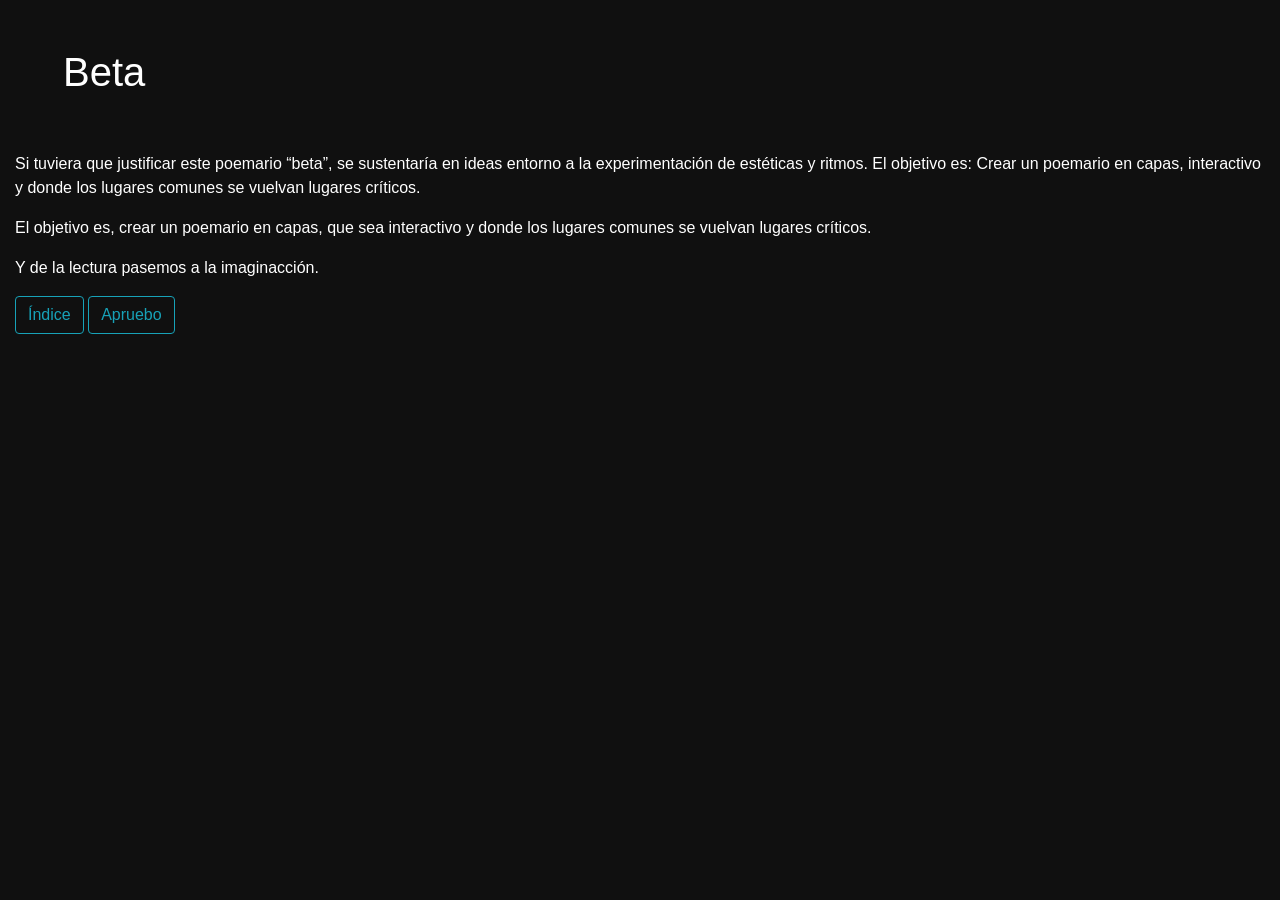
<file: index.html>
<!doctype html>
<html lang="es">

<head>
    <!-- Required meta tags -->
    <meta charset="utf-8">
    <meta name="viewport" content="width=device-width, initial-scale=1, shrink-to-fit=no">

    <!-- Bootstrap CSS -->
    <link rel="stylesheet" href="https://stackpath.bootstrapcdn.com/bootstrap/4.5.2/css/bootstrap.min.css" integrity="sha384-JcKb8q3iqJ61gNV9KGb8thSsNjpSL0n8PARn9HuZOnIxN0hoP+VmmDGMN5t9UJ0Z" crossorigin="anonymous">

    <link rel="stylesheet" href="assets/style.css">
    <title>Beta</title>
</head>

<body class="text justify text-white">

    <div class="container-fluid">

        <h1 class="p-5">Beta</h1>

    </div>

    <div class="container-fluid text-white">
        <p class>Si tuviera que justificar este poemario “beta”, se sustentaría en ideas entorno a la experimentación de estéticas y ritmos. El objetivo es: Crear un poemario en capas, interactivo y donde los lugares comunes se vuelvan lugares críticos.
        </p>

        <p>El objetivo es, crear un poemario en capas, que sea interactivo y donde los lugares comunes se vuelvan lugares críticos.
        </p>
        <p> Y de la lectura pasemos a la imaginacción.</p>
    </div>



    <!-- BTNS -->
    <div class="container-fluid">
        <a href="Contraportada.html" class="btn btn-outline-info" role="button">Índice</a>
        <a href="P2.html" class="btn btn-outline-info" role="button">Apruebo</a>
    </div>



    <!-- Optional JavaScript -->
    <!-- jQuery first, then Popper.js, then Bootstrap JS -->
    <script src="https://code.jquery.com/jquery-3.5.1.slim.min.js" integrity="sha384-DfXdz2htPH0lsSSs5nCTpuj/zy4C+OGpamoFVy38MVBnE+IbbVYUew+OrCXaRkfj" crossorigin="anonymous"></script>
    <script src="https://cdn.jsdelivr.net/npm/popper.js@1.16.1/dist/umd/popper.min.js" integrity="sha384-9/reFTGAW83EW2RDu2S0VKaIzap3H66lZH81PoYlFhbGU+6BZp6G7niu735Sk7lN" crossorigin="anonymous"></script>
    <script src="https://stackpath.bootstrapcdn.com/bootstrap/4.5.2/js/bootstrap.min.js" integrity="sha384-B4gt1jrGC7Jh4AgTPSdUtOBvfO8shuf57BaghqFfPlYxofvL8/KUEfYiJOMMV+rV" crossorigin="anonymous"></script>
</body>

</html>
</file>
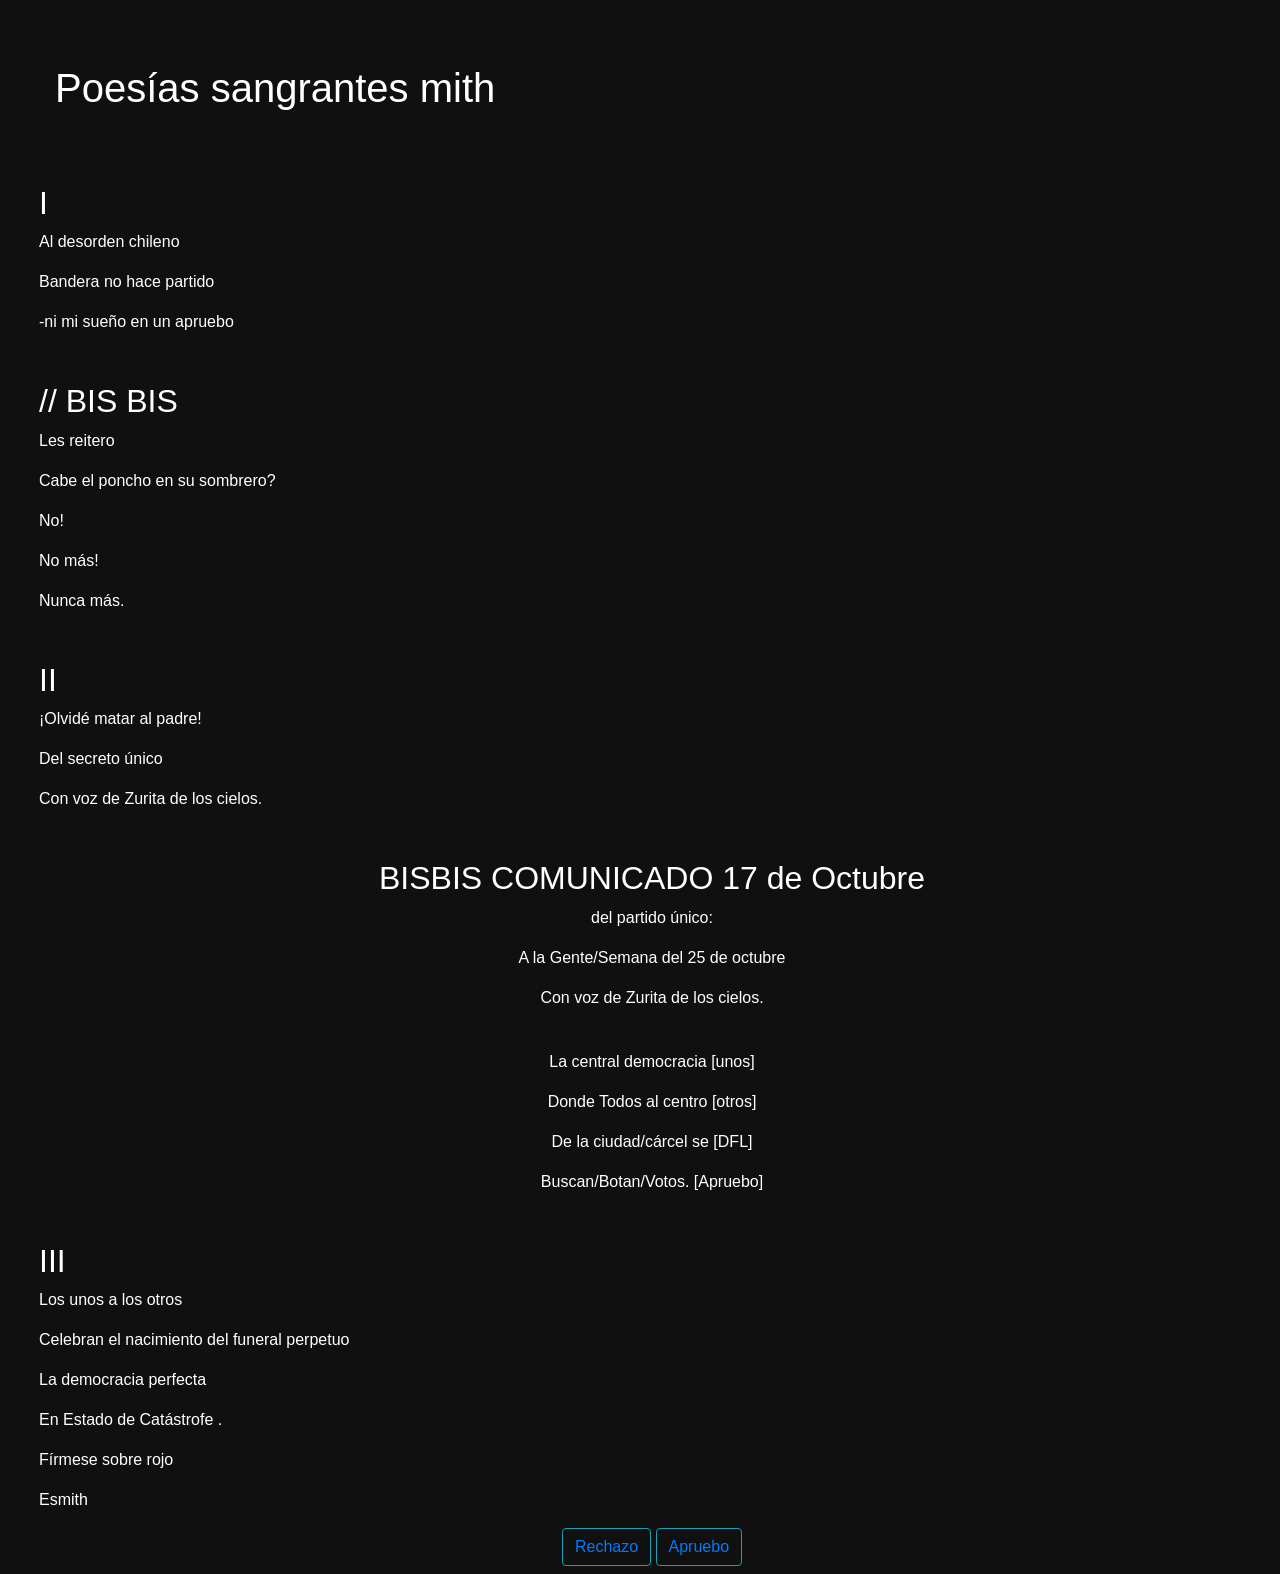
<file: P2.html>
<!doctype html>
<html lang="es">

<head>
    <!-- Required meta tags -->
    <meta charset="utf-8">
    <meta name="viewport" content="width=device-width, initial-scale=1, shrink-to-fit=no">

    <!-- Bootstrap CSS -->
    <link rel="stylesheet" href="https://stackpath.bootstrapcdn.com/bootstrap/4.5.2/css/bootstrap.min.css" integrity="sha384-JcKb8q3iqJ61gNV9KGb8thSsNjpSL0n8PARn9HuZOnIxN0hoP+VmmDGMN5t9UJ0Z" crossorigin="anonymous">
    <link rel="stylesheet" href="assets/style.css">
    <title>Beta</title>
</head>

<body class="text-white ml-4">
    <div class="container-fluid text-left mt-5">
        <div class="container-fluid  p-3">
            <h1>Poesías sangrantes mith</h1>
        </div>
        <div class="text-left mt-5">
            <h2>I</h2>
        </div>
        <div class="text-left">
            <p>Al desorden chileno</p>
            <p>Bandera no hace partido</p>
            <p>-ni mi sueño en un apruebo</p>
        </div>

    </div>
    <div class="container-fluid text-left mt-5">
        <div class="text-left mt-5">
            <h2>// BIS BIS </h2>
        </div>
        <div class="text-left">
            <p>Les reitero</p>
            <p>Cabe el poncho en su sombrero?</p>
            <p>No!</p>
            <p>No más!</p>
            <p>Nunca más.</p>
        </div>
    </div>
    <div class="container-fluid text-left mt-5">
        <div class="text-left mt-5">
            <h2>II</h2>
        </div>
        <div class="text-left">
            <p>¡Olvidé matar al padre!
            </p>
            <p>Del secreto único</p>
            <p>Con voz de Zurita de los cielos.</p>
        </div>
    </div>
    <div class="container-fluid text-left mt-5">
        <div class="text-center mt-5">
            <h2>BISBIS COMUNICADO 17 de Octubre</h2>
        </div>
        <div class="text-center">
            <p>del partido único:</p>
            <p>A la Gente/Semana del 25 de octubre</p>
            <p>Con voz de Zurita de los cielos.</p>
            <br>
            <p>La central democracia [unos]</p>
            <p>Donde Todos al centro [otros]</p>
            <p>De la ciudad/cárcel se [DFL]</p>
            <p>Buscan/Botan/Votos. [Apruebo]</p>

        </div>
    </div>
    <div class="container-fluid text-left mt-5">
        <div class="text-left mt-5">
            <h2>III</h2>
        </div>
        <div class="text-left">
            <p>Los unos a los otros</p>
            <p>Celebran el nacimiento del funeral perpetuo</p>
            <p>La democracia perfecta</p>
            <p>En Estado de Catástrofe .</p>
            <p>Fírmese sobre rojo</p>
            <p>Esmith</p>
        </div>
    </div>

    <!-- BTNS -->
    <div class="container-fluid text-center mt-2 mb-2">
        <button type="button" class="btn btn-outline-info"><a href="index.html">Rechazo</a></button>
        <button type="button" class="btn btn-outline-info"><a href="P3.html">Apruebo</a></button>
    </div>








    <!-- Optional JavaScript -->
    <!-- jQuery first, then Popper.js, then Bootstrap JS -->
    <script src="https://code.jquery.com/jquery-3.5.1.slim.min.js" integrity="sha384-DfXdz2htPH0lsSSs5nCTpuj/zy4C+OGpamoFVy38MVBnE+IbbVYUew+OrCXaRkfj" crossorigin="anonymous"></script>
    <script src="https://cdn.jsdelivr.net/npm/popper.js@1.16.1/dist/umd/popper.min.js" integrity="sha384-9/reFTGAW83EW2RDu2S0VKaIzap3H66lZH81PoYlFhbGU+6BZp6G7niu735Sk7lN" crossorigin="anonymous"></script>
    <script src="https://stackpath.bootstrapcdn.com/bootstrap/4.5.2/js/bootstrap.min.js" integrity="sha384-B4gt1jrGC7Jh4AgTPSdUtOBvfO8shuf57BaghqFfPlYxofvL8/KUEfYiJOMMV+rV" crossorigin="anonymous"></script>
</body>

</html>
</file>
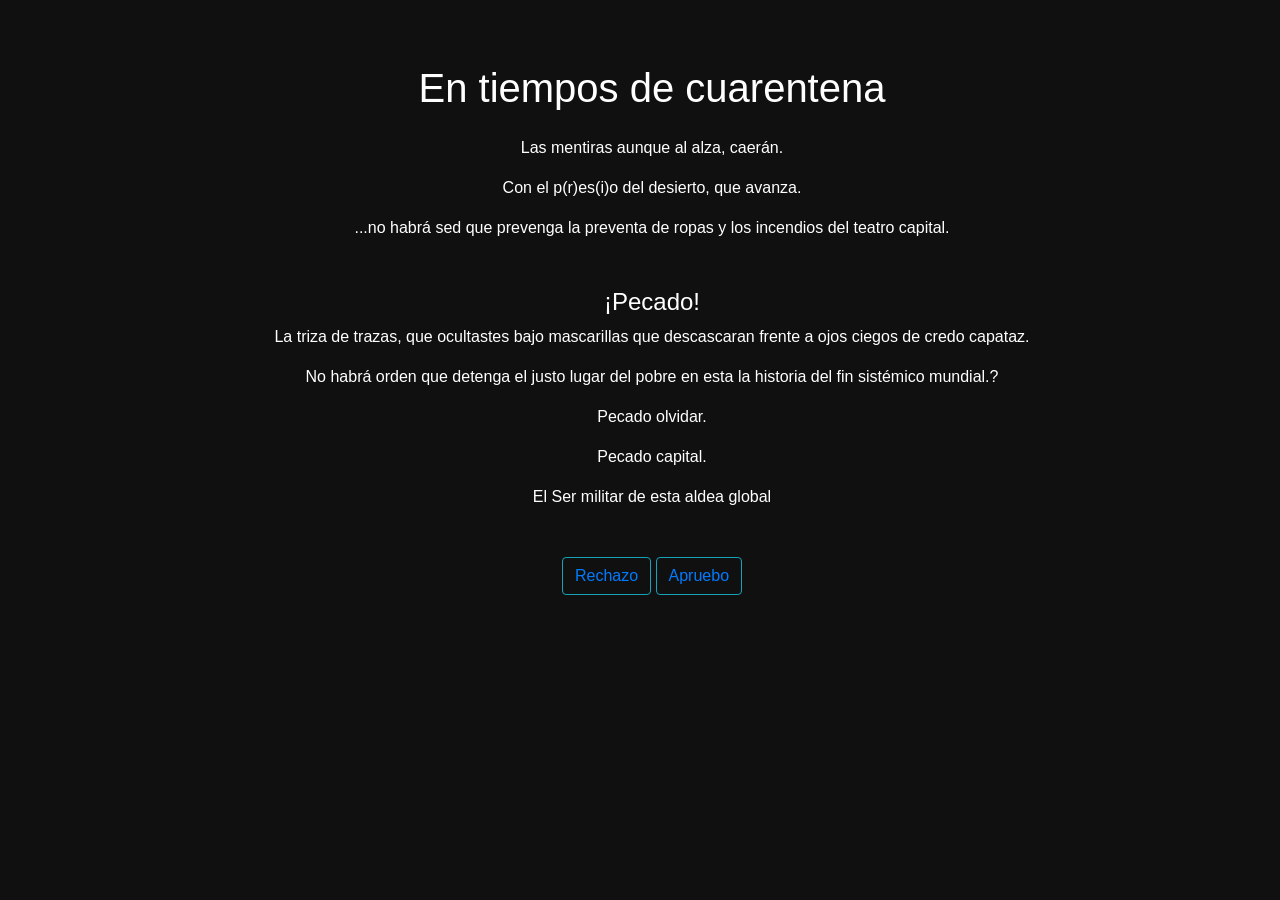
<file: P3.html>
<!doctype html>
<html lang="es">

<head>
    <!-- Required meta tags -->
    <meta charset="utf-8">
    <meta name="viewport" content="width=device-width, initial-scale=1, shrink-to-fit=no">

    <!-- Bootstrap CSS -->
    <link rel="stylesheet" href="https://stackpath.bootstrapcdn.com/bootstrap/4.5.2/css/bootstrap.min.css" integrity="sha384-JcKb8q3iqJ61gNV9KGb8thSsNjpSL0n8PARn9HuZOnIxN0hoP+VmmDGMN5t9UJ0Z" crossorigin="anonymous">
    <link rel="stylesheet" href="assets/style.css">
    <title>Beta</title>
</head>

<body class="text-white ml-4">
    <div class="container-fluid text-left mt-5">
        <div class="container-fluid  text-center p-3">
            <h1>En tiempos de cuarentena</h1>
        </div>

        <div class="text-center">
            <p>Las mentiras aunque al alza, caerán.</p>
            <p>Con el p(r)es(i)o del desierto, que avanza.</p>
            <p>...no habrá sed que prevenga la preventa de ropas y los incendios del teatro capital.</p>
        </div>

    </div>
    <div class="container-fluid text-left mt-5">
        <div class="text-center mt-5">
            <h4>¡Pecado! </h4>
        </div>
        <div class="text-center">
            <p>La triza de trazas, que ocultastes bajo mascarillas que descascaran frente a ojos ciegos de credo capataz.</p>
            <p>No habrá orden que detenga el justo lugar del pobre en esta la historia del fin sistémico mundial.?</p>
            <p>Pecado olvidar.</p>
            <p>Pecado capital.</p>
            <p>El Ser militar de esta aldea global</p>
        </div>
    </div>

    <!-- BTNS -->
    <div class="container-fluid text-center mt-5 mb-2">
        <button type="button" class="btn btn-outline-info"><a href="P2.html">Rechazo</a></button>
        <button type="button" class="btn btn-outline-info"><a href="P4.html">Apruebo</a></button>
    </div>








    <!-- Optional JavaScript -->
    <!-- jQuery first, then Popper.js, then Bootstrap JS -->
    <script src="https://code.jquery.com/jquery-3.5.1.slim.min.js" integrity="sha384-DfXdz2htPH0lsSSs5nCTpuj/zy4C+OGpamoFVy38MVBnE+IbbVYUew+OrCXaRkfj" crossorigin="anonymous"></script>
    <script src="https://cdn.jsdelivr.net/npm/popper.js@1.16.1/dist/umd/popper.min.js" integrity="sha384-9/reFTGAW83EW2RDu2S0VKaIzap3H66lZH81PoYlFhbGU+6BZp6G7niu735Sk7lN" crossorigin="anonymous"></script>
    <script src="https://stackpath.bootstrapcdn.com/bootstrap/4.5.2/js/bootstrap.min.js" integrity="sha384-B4gt1jrGC7Jh4AgTPSdUtOBvfO8shuf57BaghqFfPlYxofvL8/KUEfYiJOMMV+rV" crossorigin="anonymous"></script>
</body>

</html>
</file>
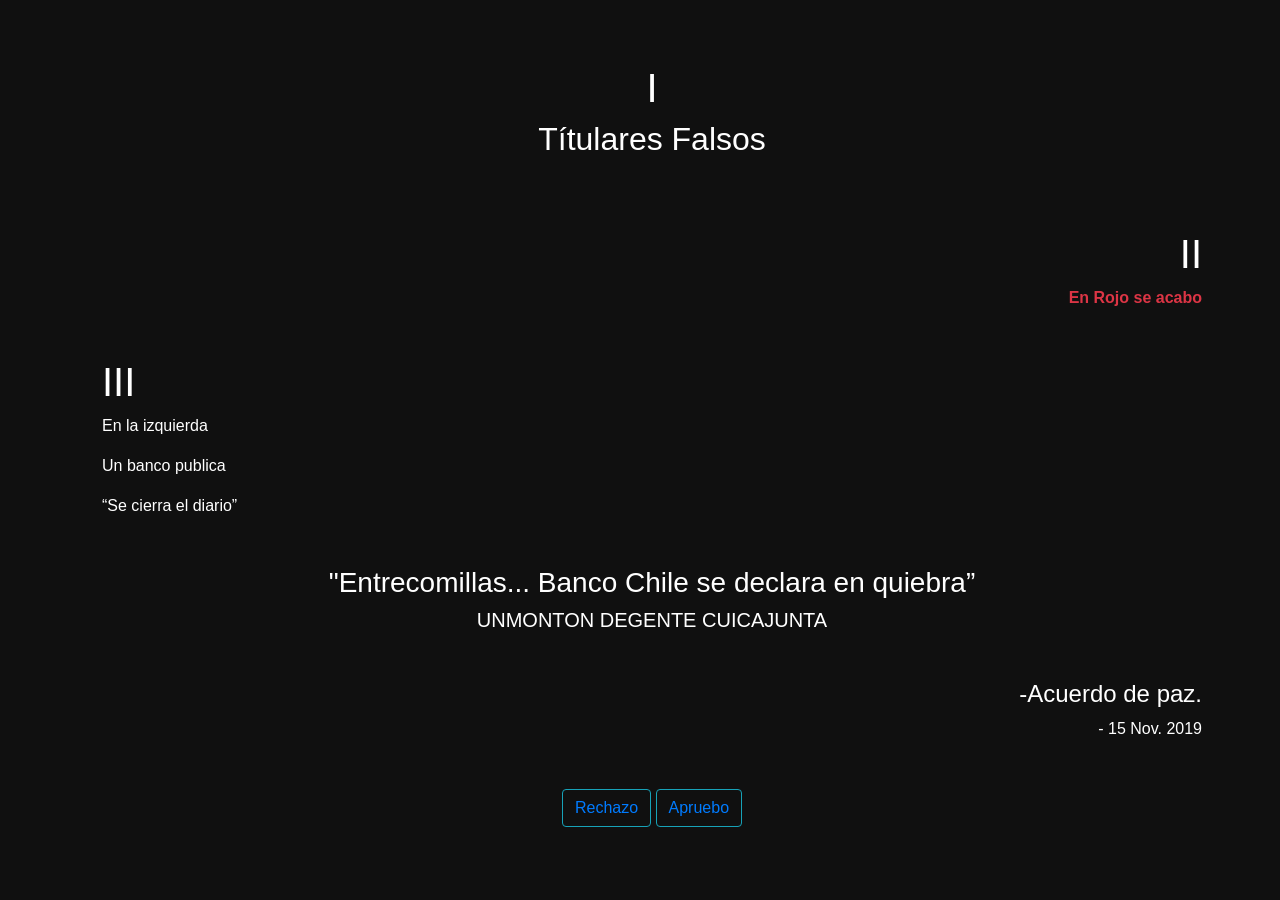
<file: P4.html>
<!doctype html>
<html lang="es">

<head>
    <!-- Required meta tags -->
    <meta charset="utf-8">
    <meta name="viewport" content="width=device-width, initial-scale=1, shrink-to-fit=no">

    <!-- Bootstrap CSS -->
    <link rel="stylesheet" href="https://stackpath.bootstrapcdn.com/bootstrap/4.5.2/css/bootstrap.min.css" integrity="sha384-JcKb8q3iqJ61gNV9KGb8thSsNjpSL0n8PARn9HuZOnIxN0hoP+VmmDGMN5t9UJ0Z" crossorigin="anonymous">
    <link rel="stylesheet" href="assets/style.css">
    <title>Beta</title>
</head>

<body class="text-white ml-4 p-5">
    <div class="container-fluid">
        <div class="container-fluid   text-center p-3">
            <h1>I</h1>
            <P class="h2">Títulares Falsos</P>
        </div>
    </div>

    <div class="container-fluid mt-5">
        <div class="container-fluid  text-right mr-5">
            <h1>II</h1>
            <P class="text-danger font-weight-bold">En Rojo se acabo</P>
        </div>
    </div>

    <div class="container-fluid mt-5">
        <div class="container-fluid  text-left">
            <h1>III</h1>
            <P>En la izquierda</P>
            <p>Un banco publica</p>
            <p>“Se cierra el diario”</p>
        </div>
    </div>
    <div class="container-fluid mt-5">
        <div class="container-fluid  text-center">
            <h3>"Entrecomillas... Banco Chile se declara en quiebra”</h3>
            <p class="h5">UNMONTON DEGENTE CUICAJUNTA</p>
        </div>
    </div>
    <div class="container-fluid mt-5">
        <div class="container-fluid  text-right">
            <p class="h4">-Acuerdo de paz.</p>
            <p> - 15 Nov. 2019</p>

        </div>
    </div>



    <!-- BTNS -->
    <div class="container-fluid text-center mt-5 mb-2">
        <button type="button" class="btn btn-outline-info"><a href="P3.html">Rechazo</a></button>
        <button type="button" class="btn btn-outline-info"><a href="P5.html">Apruebo</a></button>
    </div>








    <!-- Optional JavaScript -->
    <!-- jQuery first, then Popper.js, then Bootstrap JS -->
    <script src="https://code.jquery.com/jquery-3.5.1.slim.min.js" integrity="sha384-DfXdz2htPH0lsSSs5nCTpuj/zy4C+OGpamoFVy38MVBnE+IbbVYUew+OrCXaRkfj" crossorigin="anonymous"></script>
    <script src="https://cdn.jsdelivr.net/npm/popper.js@1.16.1/dist/umd/popper.min.js" integrity="sha384-9/reFTGAW83EW2RDu2S0VKaIzap3H66lZH81PoYlFhbGU+6BZp6G7niu735Sk7lN" crossorigin="anonymous"></script>
    <script src="https://stackpath.bootstrapcdn.com/bootstrap/4.5.2/js/bootstrap.min.js" integrity="sha384-B4gt1jrGC7Jh4AgTPSdUtOBvfO8shuf57BaghqFfPlYxofvL8/KUEfYiJOMMV+rV" crossorigin="anonymous"></script>
</body>

</html>
</file>
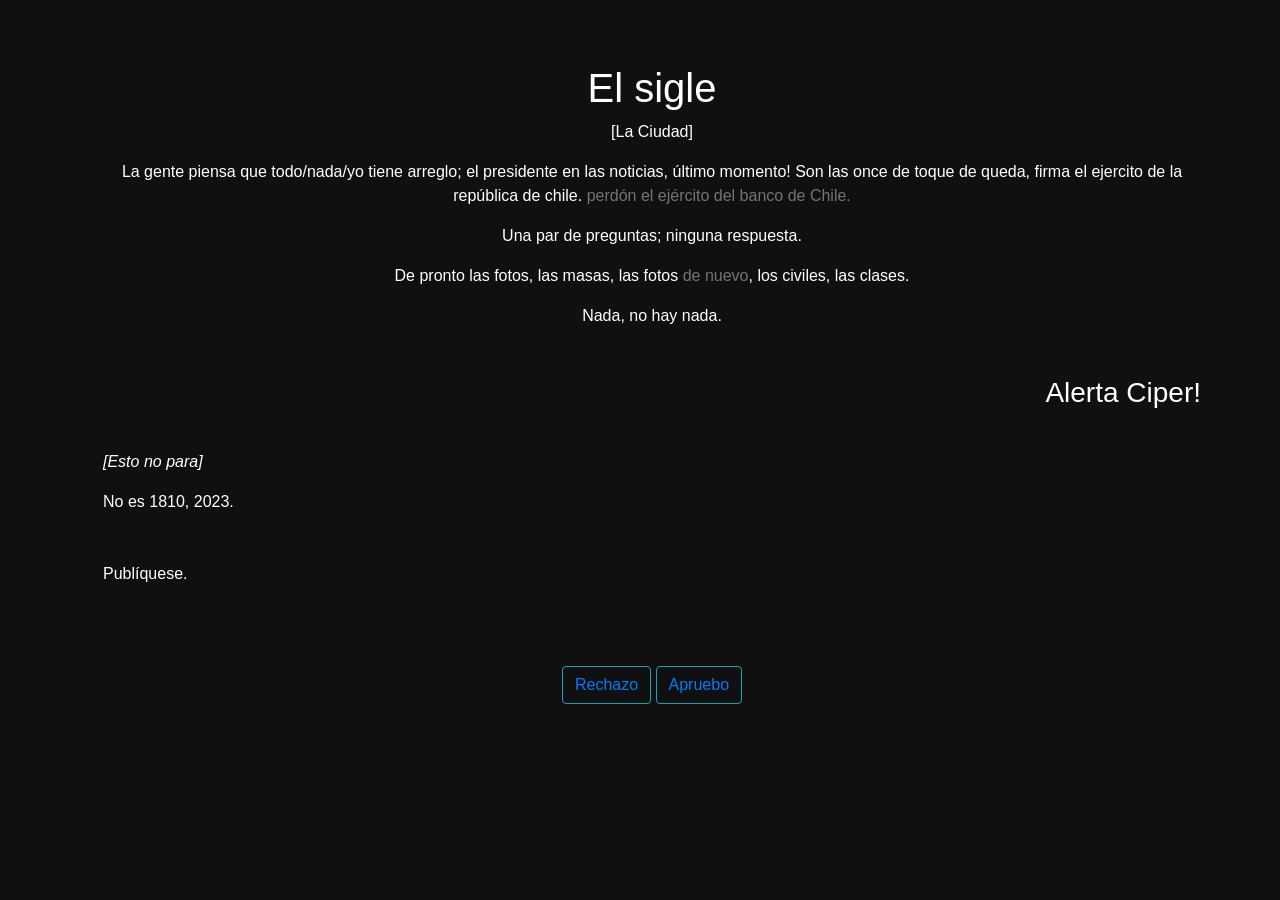
<file: P5.html>
<!doctype html>
<html lang="es">

<head>
    <!-- Required meta tags -->
    <meta charset="utf-8">
    <meta name="viewport" content="width=device-width, initial-scale=1, shrink-to-fit=no">

    <!-- Bootstrap CSS -->
    <link rel="stylesheet" href="https://stackpath.bootstrapcdn.com/bootstrap/4.5.2/css/bootstrap.min.css" integrity="sha384-JcKb8q3iqJ61gNV9KGb8thSsNjpSL0n8PARn9HuZOnIxN0hoP+VmmDGMN5t9UJ0Z" crossorigin="anonymous">
    <link rel="stylesheet" href="assets/style.css">
    <title>Beta</title>
</head>

<body class="text-white ml-4 p-5">
    <div class="container-fluid">
        <div class="container-fluid   text-center p-3">
            <h1>El sigle</h1>
            <P>[La Ciudad]</P>
            <p>La gente piensa que todo/nada/yo tiene arreglo; el presidente en las noticias, último momento! Son las once de toque de queda, firma el ejercito de la república de chile. <span class="text-muted">  perdón el ejército del banco de Chile.</span>
            </p>
            <p>Una par de preguntas; ninguna respuesta.</p>
            <P>De pronto las fotos, las masas, las fotos <span class="font-weight-lighter text-muted">de nuevo</span>, los civiles, las clases.</P>
            <p>Nada, no hay nada.</p>
        </div>
    </div>

    <div class="container-fluid">
        <div class="container-fluid   text-right p-3">
            <h3>Alerta Ciper!</h3>
        </div>
    </div>

    <div class="container-fluid">
        <div class="container-fluid   text-left p-3">
            <p class="font-weight-light font-italic">[Esto no para]</p>
            <p class="font-weight-light">No es 1810, 2023.</p>
        </div>
    </div>

    <div class="container-fluid">
        <div class="container-fluid   text-left p-3">
            <p class="font-weight-light">Publíquese.</p>
        </div>
    </div>



    <!-- BTNS -->
    <div class="container-fluid text-center mt-5 mb-2">
        <button type="button" class="btn btn-outline-info"><a href="P4.html">Rechazo</a></button>
        <button type="button" class="btn btn-outline-info"><a href="P6.html">Apruebo</a></button>
    </div>








    <!-- Optional JavaScript -->
    <!-- jQuery first, then Popper.js, then Bootstrap JS -->
    <script src="https://code.jquery.com/jquery-3.5.1.slim.min.js" integrity="sha384-DfXdz2htPH0lsSSs5nCTpuj/zy4C+OGpamoFVy38MVBnE+IbbVYUew+OrCXaRkfj" crossorigin="anonymous"></script>
    <script src="https://cdn.jsdelivr.net/npm/popper.js@1.16.1/dist/umd/popper.min.js" integrity="sha384-9/reFTGAW83EW2RDu2S0VKaIzap3H66lZH81PoYlFhbGU+6BZp6G7niu735Sk7lN" crossorigin="anonymous"></script>
    <script src="https://stackpath.bootstrapcdn.com/bootstrap/4.5.2/js/bootstrap.min.js" integrity="sha384-B4gt1jrGC7Jh4AgTPSdUtOBvfO8shuf57BaghqFfPlYxofvL8/KUEfYiJOMMV+rV" crossorigin="anonymous"></script>
</body>

</html>
</file>
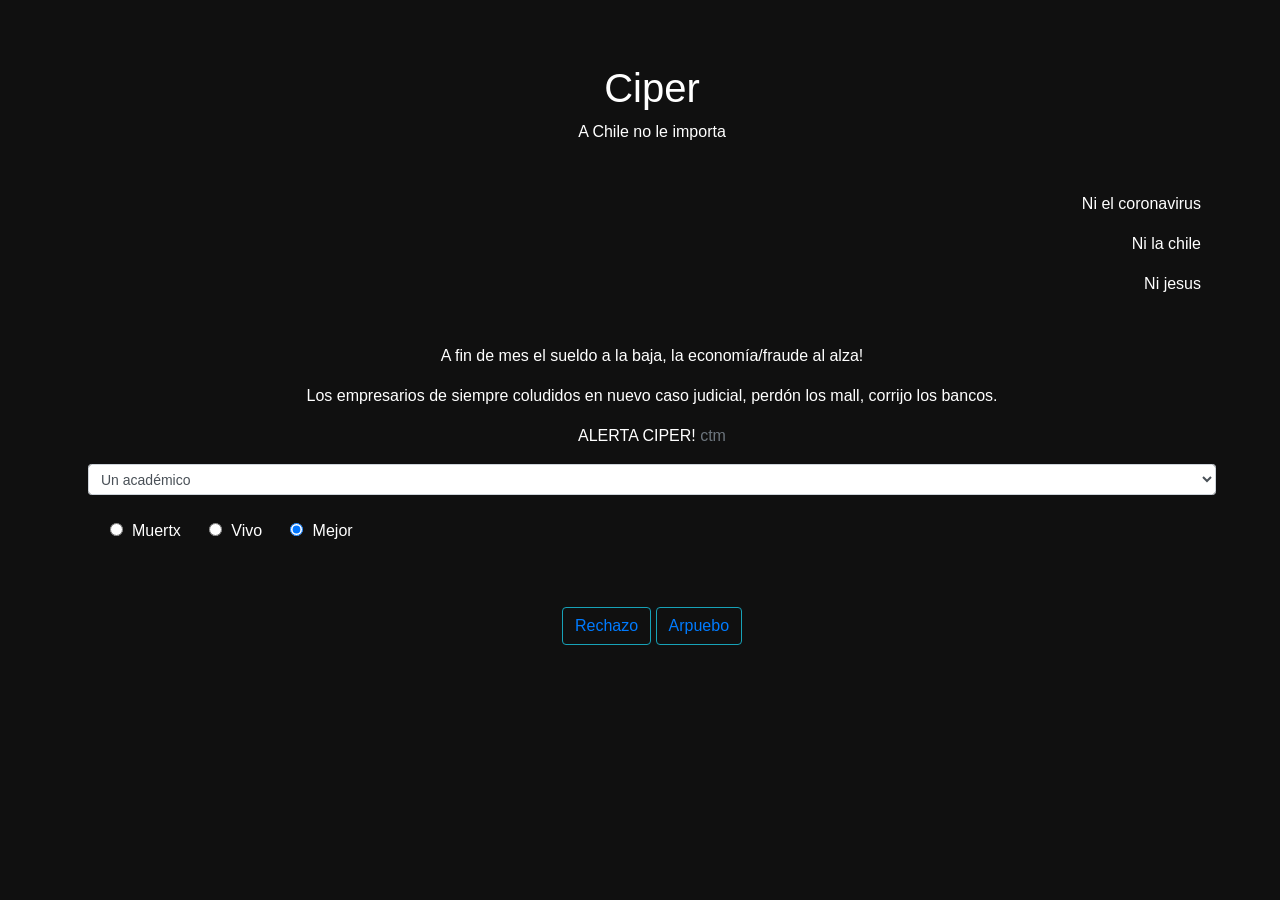
<file: P6.html>
<!doctype html>
<html lang="es">

<head>
    <!-- Required meta tags -->
    <meta charset="utf-8">
    <meta name="viewport" content="width=device-width, initial-scale=1, shrink-to-fit=no">

    <!-- Bootstrap CSS -->
    <link rel="stylesheet" href="https://stackpath.bootstrapcdn.com/bootstrap/4.5.2/css/bootstrap.min.css" integrity="sha384-JcKb8q3iqJ61gNV9KGb8thSsNjpSL0n8PARn9HuZOnIxN0hoP+VmmDGMN5t9UJ0Z" crossorigin="anonymous">
    <link rel="stylesheet" href="assets/style.css">
    <title>Beta</title>
</head>

<body class="text-white ml-4 p-5">
    <div class="container-fluid">
        <div class="container-fluid   text-center p-3">
            <h1>Ciper</h1>
            <P>A Chile no le importa</P>
        </div>
    </div>
    <div class="container-fluid">
        <div class="container-fluid   text-right p-3">
            <P>Ni el coronavirus</P>
            <p>Ni la chile</p>
            <p>Ni jesus</p>
        </div>
    </div>

    <div class="container-fluid">
        <div class="container-fluid   text-center p-3">
            <p>A fin de mes el sueldo a la baja, la economía/fraude al alza!</p>
            <p>Los empresarios de siempre coludidos en nuevo caso judicial, perdón los mall, corrijo los bancos.</p>
            <p>ALERTA CIPER! <span class="text-muted">ctm</span></p>
            <div class="row">
                <select class=" form-control form-control-sm ">
                    <option> Un académico </option>
                    <option> o una académica y camepesina </option>
                    <option> que bien podría ser cualquier mujer </option>
                    <option> y peor una niña </option>
                    <option> o niñe</option>
                </select>
            </div>

            <div class="container-fluid row d-sm-inline-flex form-check-inline mt-4">
                <div class="form-check mr-2">
                    <input class="form-check-input " type="radio" name="flexRadioDefault" id="flexRadioDefault1">
                    <label class="form-check-label" for="flexRadioDefault1">
                      Muertx
                    </label>
                </div>
                <div class="form-check mr-2">
                    <input class="form-check-input" type="radio" name="flexRadioDefault" id="flexRadioDefault2" checked>
                    <label class="form-check-label" for="flexRadioDefault2">
                      Vivo
                    </label>
                </div>
                <div class="form-check mr-2">
                    <input class="form-check-input" type="radio" name="flexRadioDefault" id="flexRadioDefault2" checked>
                    <label class="form-check-label" for="flexRadioDefault2">
                      Mejor
                    </label>
                </div>
            </div>
        </div>

        <!-- BTNS -->
        <div class="container-fluid text-center mt-5 mb-2 ">
            <button type="button " class="btn btn-outline-info "><a href="P5.html">Rechazo</a></button>
            <button type="button " class="btn btn-outline-info "><a href="P7.html">Arpuebo</a></button>

        </div>








        <!-- Optional JavaScript -->
        <!-- jQuery first, then Popper.js, then Bootstrap JS -->
        <script src="https://code.jquery.com/jquery-3.5.1.slim.min.js " integrity="sha384-DfXdz2htPH0lsSSs5nCTpuj/zy4C+OGpamoFVy38MVBnE+IbbVYUew+OrCXaRkfj " crossorigin="anonymous "></script>
        <script src="https://cdn.jsdelivr.net/npm/popper.js@1.16.1/dist/umd/popper.min.js " integrity="sha384-9/reFTGAW83EW2RDu2S0VKaIzap3H66lZH81PoYlFhbGU+6BZp6G7niu735Sk7lN " crossorigin="anonymous "></script>
        <script src="https://stackpath.bootstrapcdn.com/bootstrap/4.5.2/js/bootstrap.min.js " integrity="sha384-B4gt1jrGC7Jh4AgTPSdUtOBvfO8shuf57BaghqFfPlYxofvL8/KUEfYiJOMMV+rV " crossorigin="anonymous "></script>
</body>

</html>
</file>
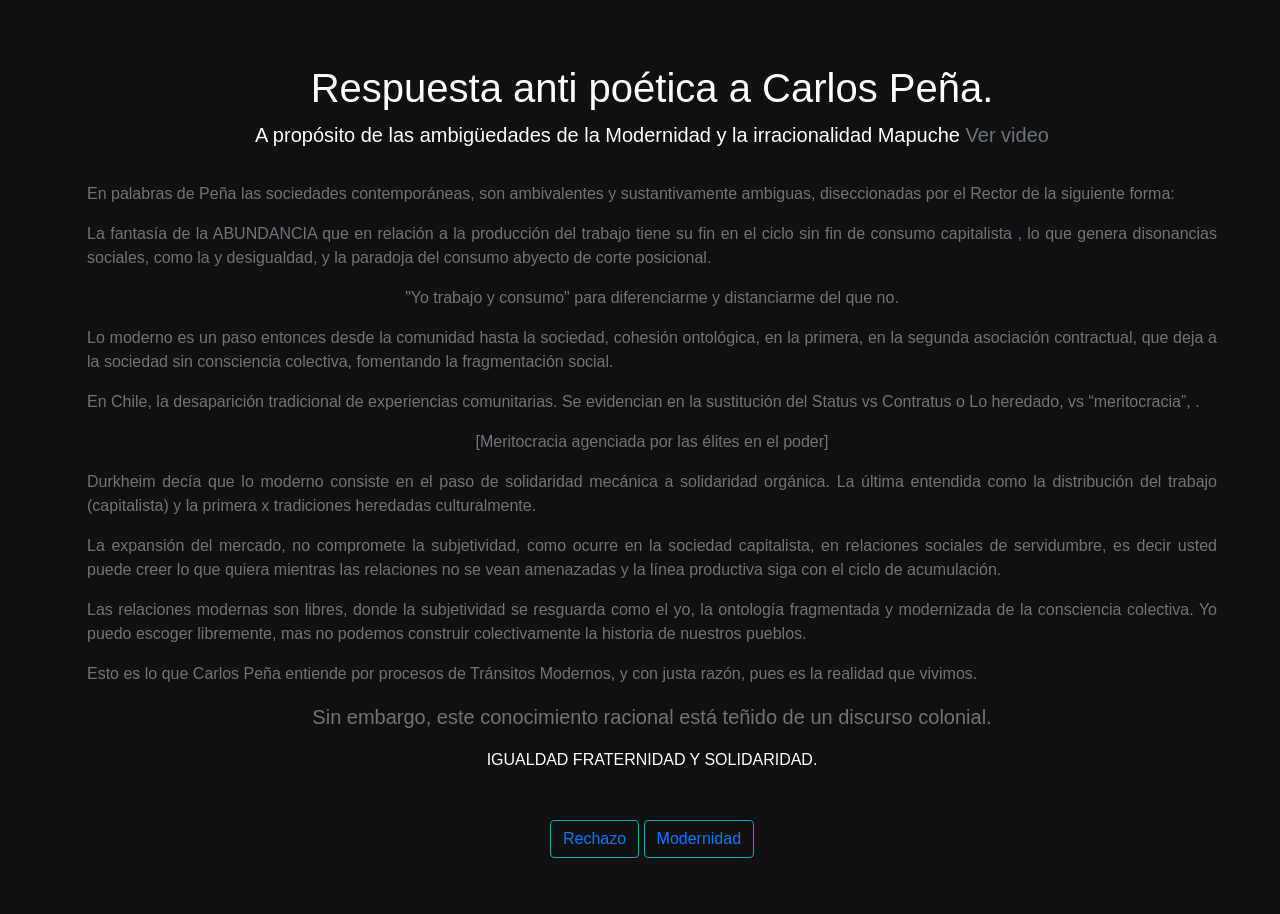
<file: P7.html>
<!doctype html>
<html lang="es">

<head>
    <!-- Required meta tags -->
    <meta charset="utf-8">
    <meta name="viewport" content="width=device-width, initial-scale=1, shrink-to-fit=no">

    <!-- Bootstrap CSS -->
    <link rel="stylesheet" href="https://stackpath.bootstrapcdn.com/bootstrap/4.5.2/css/bootstrap.min.css" integrity="sha384-JcKb8q3iqJ61gNV9KGb8thSsNjpSL0n8PARn9HuZOnIxN0hoP+VmmDGMN5t9UJ0Z" crossorigin="anonymous">
    <link rel="stylesheet" href="assets/style.css">
    <title>Beta</title>
</head>

<body class="text-white ml-4 p-5">
    <div class="container-fluid">
        <div class="container-fluid   text-center p-3">
            <h1>Respuesta anti poética a Carlos Peña.</h1>
            <p class="lead">A propósito de las ambigüedades de la Modernidad y la irracionalidad Mapuche <a href="https://youtu.be/A2Cg6qxF5Wo?t=4147" Target="_blank" class="stretched-link text-muted">Ver video</a></p>
        </div>
    </div>

    <div class="container-fluid  text-muted text-justify">
        <p>En palabras de Peña las sociedades contemporáneas, son ambivalentes y sustantivamente ambiguas, diseccionadas por el Rector de la siguiente forma:</p>
        <p>La fantasía de la ABUNDANCIA que en relación a la producción del trabajo tiene su fin en el ciclo sin fin de consumo capitalista , lo que genera disonancias sociales, como la y desigualdad, y la paradoja del consumo abyecto de corte posicional.</p>
        <p class="text-center">"Yo trabajo y consumo" para diferenciarme y distanciarme del que no.</p>
        <p>Lo moderno es un paso entonces desde la comunidad hasta la sociedad, cohesión ontológica, en la primera, en la segunda asociación contractual, que deja a la sociedad sin consciencia colectiva, fomentando la fragmentación social.
        </p>
        <p>En Chile, la desaparición tradicional de experiencias comunitarias. Se evidencian en la sustitución del Status vs Contratus o Lo heredado, vs “meritocracia”, .</p>
        <p class="text-center">[Meritocracia agenciada por las élites en el poder]</p>
        <p>Durkheim decía que lo moderno consiste en el paso de solidaridad mecánica a solidaridad orgánica. La última entendida como la distribución del trabajo (capitalista) y la primera x tradiciones heredadas culturalmente.</p>
        <p>La expansión del mercado, no compromete la subjetividad, como ocurre en la sociedad capitalista, en relaciones sociales de servidumbre, es decir usted puede creer lo que quiera mientras las relaciones no se vean amenazadas y la línea productiva
            siga con el ciclo de acumulación.</p>
        <p>Las relaciones modernas son libres, donde la subjetividad se resguarda como el yo, la ontología fragmentada y modernizada de la consciencia colectiva. Yo puedo escoger libremente, mas no podemos construir colectivamente la historia de nuestros
            pueblos.
        </p>
        <p>Esto es lo que Carlos Peña entiende por procesos de Tránsitos Modernos, y con justa razón, pues es la realidad que vivimos. </p>
        <p class="lead text-center">Sin embargo, este conocimiento racional está teñido de un discurso colonial.</p>
        <p class="text-center text-white">IGUALDAD FRATERNIDAD Y SOLIDARIDAD.</p>
    </div>




    <!-- BTNS -->
    <div class="container-fluid text-center mt-5 mb-2 ">
        <button type="button " class="btn btn-outline-info "><a href="P6.html">Rechazo</a></button>
        <button type="button " class="btn btn-outline-info "><a href="P8.html">Modernidad</a></button>
    </div>








    <!-- Optional JavaScript -->
    <!-- jQuery first, then Popper.js, then Bootstrap JS -->
    <script src="https://code.jquery.com/jquery-3.5.1.slim.min.js " integrity="sha384-DfXdz2htPH0lsSSs5nCTpuj/zy4C+OGpamoFVy38MVBnE+IbbVYUew+OrCXaRkfj " crossorigin="anonymous "></script>
    <script src="https://cdn.jsdelivr.net/npm/popper.js@1.16.1/dist/umd/popper.min.js " integrity="sha384-9/reFTGAW83EW2RDu2S0VKaIzap3H66lZH81PoYlFhbGU+6BZp6G7niu735Sk7lN " crossorigin="anonymous "></script>
    <script src="https://stackpath.bootstrapcdn.com/bootstrap/4.5.2/js/bootstrap.min.js " integrity="sha384-B4gt1jrGC7Jh4AgTPSdUtOBvfO8shuf57BaghqFfPlYxofvL8/KUEfYiJOMMV+rV " crossorigin="anonymous "></script>
</body>

</html>
</file>
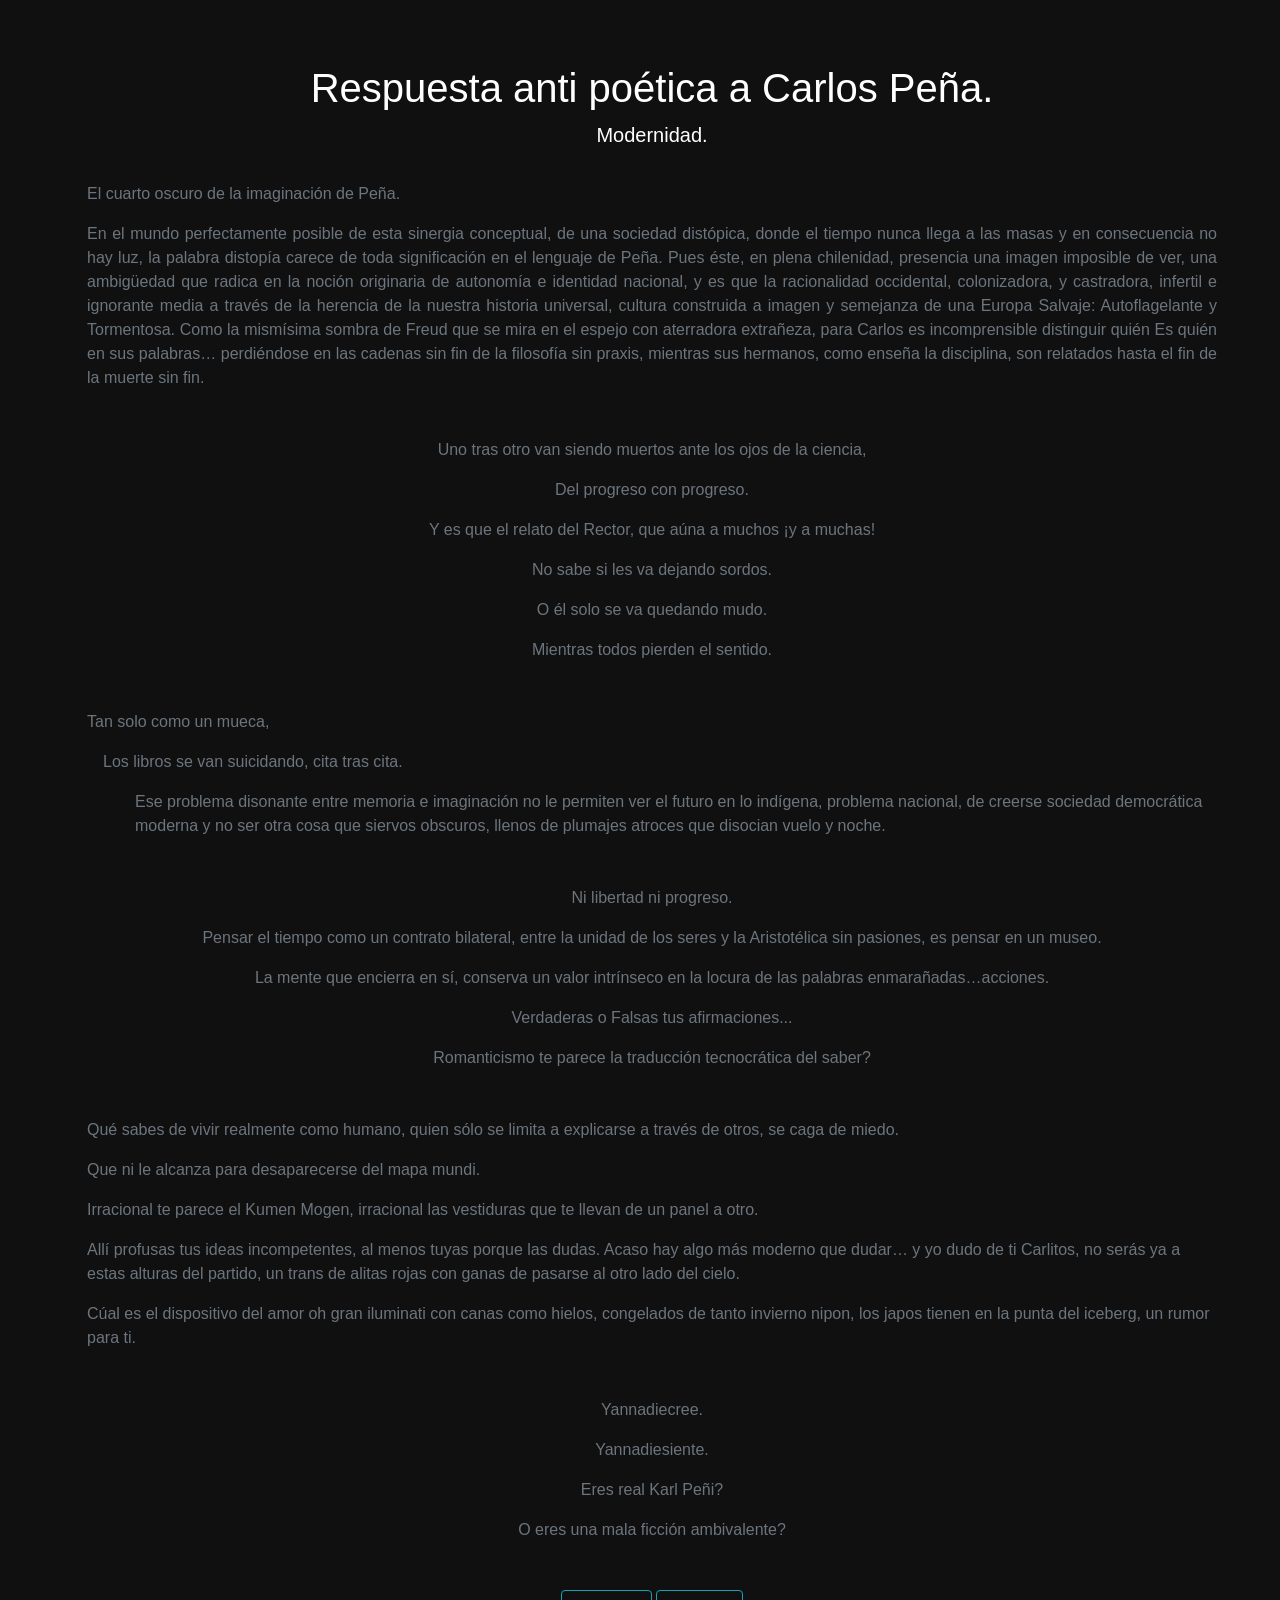
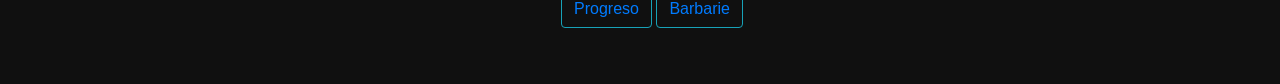
<file: P8.html>
<!doctype html>
<html lang="es">

<head>
    <!-- Required meta tags -->
    <meta charset="utf-8">
    <meta name="viewport" content="width=device-width, initial-scale=1, shrink-to-fit=no">

    <!-- Bootstrap CSS -->
    <link rel="stylesheet" href="https://stackpath.bootstrapcdn.com/bootstrap/4.5.2/css/bootstrap.min.css" integrity="sha384-JcKb8q3iqJ61gNV9KGb8thSsNjpSL0n8PARn9HuZOnIxN0hoP+VmmDGMN5t9UJ0Z" crossorigin="anonymous">
    <link rel="stylesheet" href="assets/style.css">
    <title>Beta</title>
</head>

<body class="text-white ml-4 p-5">
    <div class="container-fluid">
        <div class="container-fluid   text-center p-3">
            <h1>Respuesta anti poética a Carlos Peña.</h1>
            <p class="lead">Modernidad.</p>
        </div>
    </div>

    <div class="container-fluid  text-muted ">
        <p class="text-left">El cuarto oscuro de la imaginación de Peña.</p>
        <p class="text-justify">En el mundo perfectamente posible de esta sinergia conceptual, de una sociedad distópica, donde el tiempo nunca llega a las masas y en consecuencia no hay luz, la palabra distopía carece de toda significación en el lenguaje de Peña. Pues éste,
            en plena chilenidad, presencia una imagen imposible de ver, una ambigüedad que radica en la noción originaria de autonomía e identidad nacional, y es que la racionalidad occidental, colonizadora, y castradora, infertil e ignorante media a
            través de la herencia de la nuestra historia universal, cultura construida a imagen y semejanza de una Europa Salvaje: Autoflagelante y Tormentosa. Como la mismísima sombra de Freud que se mira en el espejo con aterradora extrañeza, para Carlos
            es incomprensible distinguir quién Es quién en sus palabras… perdiéndose en las cadenas sin fin de la filosofía sin praxis, mientras sus hermanos, como enseña la disciplina, son relatados hasta el fin de la muerte sin fin.
        </p>

        <div class="container-fluid text-center mt-5 mb-5">
            <p>Uno tras otro van siendo muertos ante los ojos de la ciencia,</p>
            <p>Del progreso con progreso.</p>
            <p>Y es que el relato del Rector, que aúna a muchos ¡y a muchas! </p>
            <p>No sabe si les va dejando sordos.</p>
            <p>O él solo se va quedando mudo.</p>
            <p>Mientras todos pierden el sentido.</p>
        </div>
        <div class="text-left">
            <p>Tan solo como un mueca,</p>
            <p class="ml-3">Los libros se van suicidando, cita tras cita.</p>
        </div>

        <p class=" ml-5">Ese problema disonante entre memoria e imaginación no le permiten ver el futuro en lo indígena, problema nacional, de creerse sociedad democrática moderna y no ser otra cosa que siervos obscuros, llenos de plumajes atroces que disocian vuelo y
            noche.
        </p>
        <p class="text-center mt-5">Ni libertad ni progreso.</p>
        <p class="text-center">Pensar el tiempo como un contrato bilateral, entre la unidad de los seres y la Aristotélica sin pasiones, es pensar en un museo.</p>
        <p class="text-center">La mente que encierra en sí, conserva un valor intrínseco en la locura de las palabras enmarañadas…acciones.
        </p>
        <p class="text-center">Verdaderas o Falsas tus afirmaciones...</p>
        <p class="text-center mb-5">Romanticismo te parece la traducción tecnocrática del saber?</p>


        <p>Qué sabes de vivir realmente como humano, quien sólo se limita a explicarse a través de otros, se caga de miedo.
        </p>
        <p>Que ni le alcanza para desaparecerse del mapa mundi.</p>
        <p>Irracional te parece el Kumen Mogen, irracional las vestiduras que te llevan de un panel a otro.</p>
        <p>Allí profusas tus ideas incompetentes, al menos tuyas porque las dudas. Acaso hay algo más moderno que dudar… y yo dudo de ti Carlitos, no serás ya a estas alturas del partido, un trans de alitas rojas con ganas de pasarse al otro lado del cielo.
        </p>
        <p>Cúal es el dispositivo del amor oh gran iluminati con canas como hielos, congelados de tanto invierno nipon, los japos tienen en la punta del iceberg, un rumor para ti.</p>


        <p class="text-center mt-5">Yannadiecree.</p>
        <p class="text-center">Yannadiesiente.</p>

        <div class="container-fluid text-center">
            <p>Eres real Karl Peñi?</p>
            <p>O eres una mala ficción ambivalente?</p>
        </div>





    </div>




    <!-- BTNS -->
    <div class="container-fluid text-center mt-5 mb-2 ">
        <button type="button " class="btn btn-outline-info "><a href="P7.html">Progreso</a></button>
        <button type="button " class="btn btn-outline-info "><a href="Contraportada.html">Barbarie</a></button>
    </div>








    <!-- Optional JavaScript -->
    <!-- jQuery first, then Popper.js, then Bootstrap JS -->
    <script src="https://code.jquery.com/jquery-3.5.1.slim.min.js " integrity="sha384-DfXdz2htPH0lsSSs5nCTpuj/zy4C+OGpamoFVy38MVBnE+IbbVYUew+OrCXaRkfj " crossorigin="anonymous "></script>
    <script src="https://cdn.jsdelivr.net/npm/popper.js@1.16.1/dist/umd/popper.min.js " integrity="sha384-9/reFTGAW83EW2RDu2S0VKaIzap3H66lZH81PoYlFhbGU+6BZp6G7niu735Sk7lN " crossorigin="anonymous "></script>
    <script src="https://stackpath.bootstrapcdn.com/bootstrap/4.5.2/js/bootstrap.min.js " integrity="sha384-B4gt1jrGC7Jh4AgTPSdUtOBvfO8shuf57BaghqFfPlYxofvL8/KUEfYiJOMMV+rV " crossorigin="anonymous "></script>
</body>

</html>
</file>
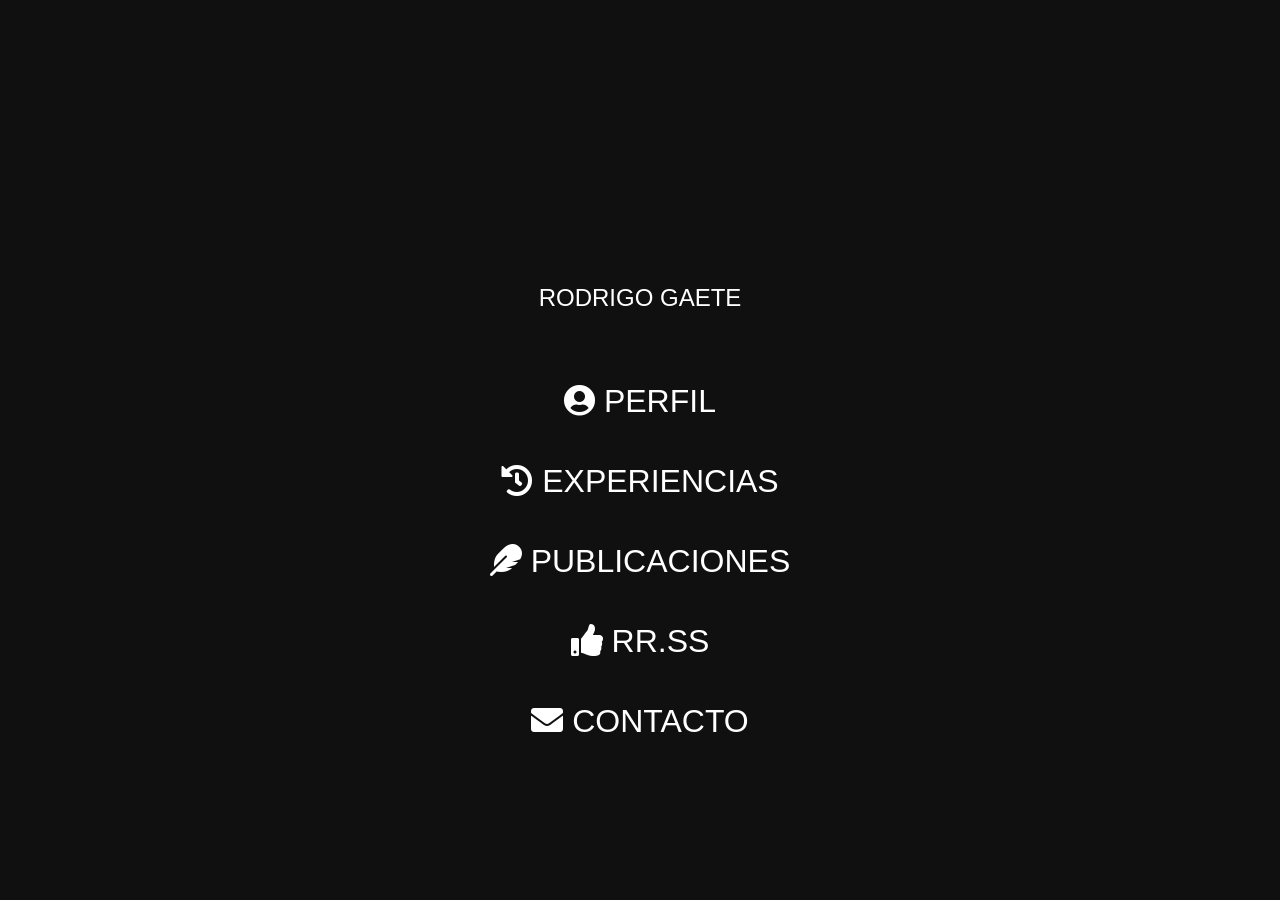
<file: test.html>
<!doctype html>
<html lang="es">

<!-- HEADER -->

<head>
    <!-- Required meta tags -->
    <meta charset="utf-8">
    <meta name="viewport" content="width=device-width, initial-scale=1, shrink-to-fit=no">
    <!-- Bootstrap CSS -->
    <link rel="stylesheet" href="https://stackpath.bootstrapcdn.com/bootstrap/4.5.2/css/bootstrap.min.css" integrity="sha384-JcKb8q3iqJ61gNV9KGb8thSsNjpSL0n8PARn9HuZOnIxN0hoP+VmmDGMN5t9UJ0Z" crossorigin="anonymous">
    <link rel="stylesheet" href="assets/style.css">
    <!-- Load font awesome icons -->
    <link rel="stylesheet" href="https://use.fontawesome.com/releases/v5.15.4/css/all.css" integrity="sha384-DyZ88mC6Up2uqS4h/KRgHuoeGwBcD4Ng9SiP4dIRy0EXTlnuz47vAwmeGwVChigm" crossorigin="anonymous">
    <!-- Titúlo Página -->
    <title>Beta</title>
</head>


<!-- BODY -->

<body class="text-white">



    <!-- MENÚ -->
    <div class="icon-bar centered mt-5 mb-2 container-fluid">
        <div class="container-fluid">
            <h1 class="text-center font-weight-lighter PERFIL mb-5 mt-5"> RODRIGO
                <SPAN class=" font-weight-light">GAETE</SPAN>
            </h1>
        </div>

        <a href="Perfil.html" facebook "><i class="fa fa-user-circle " aria-hidden="true ">  </i> PERFIL</a>
        <a href="exp.html " class="linkedin "> <i class="fa fa-history " aria-hidden="true "> </i> EXPERIENCIAS</a>
        <a href="# " class="youtube "><i class="fas fa-feather "aria-hidden="true " > </i> PUBLICACIONES</a>
        <a href="# " class="twitter "><i class="fas fa-thumbs-up "aria-hidden="true "> </i>  RR.SS</a>
        <a href="# " class="google "> <i class="fa fa-envelope "aria-hidden="true "> </i> CONTACTO</a>
    </div>

    



  










    <!-- Optional JavaScript -->
    <!-- jQuery first, then Popper.js, then Bootstrap JS -->
    <script src="https://code.jquery.com/jquery-3.5.1.slim.min.js " integrity="sha384-DfXdz2htPH0lsSSs5nCTpuj/zy4C+OGpamoFVy38MVBnE+IbbVYUew+OrCXaRkfj " crossorigin="anonymous "></script>
    <script src="https://cdn.jsdelivr.net/npm/popper.js@1.16.1/dist/umd/popper.min.js " integrity="sha384-9/reFTGAW83EW2RDu2S0VKaIzap3H66lZH81PoYlFhbGU+6BZp6G7niu735Sk7lN " crossorigin="anonymous "></script>
    <script src="https://stackpath.bootstrapcdn.com/bootstrap/4.5.2/js/bootstrap.min.js " integrity="sha384-B4gt1jrGC7Jh4AgTPSdUtOBvfO8shuf57BaghqFfPlYxofvL8/KUEfYiJOMMV+rV " crossorigin="anonymous "></script>
</body>

</html>
</file>
<file: assets/style.css>
body {
            background-color: #101010;
        }
        
        .QR {
            width: 25%;
        }
        /* The side navigation menu */
        
        .sidenav {
            height: 100%;
            /* 100% Full-height */
            width: 0;
            /* 0 width - change this with JavaScript */
            position: fixed;
            /* Stay in place */
            z-index: 1;
            /* Stay on top */
            top: 0;
            /* Stay at the top */
            left: 0;
            background-color: #111;
            /* Black*/
            overflow-x: hidden;
            /* Disable horizontal scroll */
            padding-top: 60px;
            /* Place content 60px from the top */
            transition: 0.5s;
            /* 0.5 second transition effect to slide in the sidenav */
        }
        /* The navigation menu links */
        
        .sidenav a {
            padding: 8px 8px 8px 32px;
            text-decoration: none;
            font-size: 25px;
            color: #818181;
            display: block;
            transition: 0.3s;
        }
        /* When you mouse over the navigation links, change their color */
        
        .sidenav a:hover {
            color: #f1f1f1;
        }
        /* Position and style the close button (top right corner) */
        
        .sidenav .closebtn {
            position: absolute;
            top: 0;
            right: 25px;
            font-size: 36px;
            margin-left: 50px;
        }
        /* Style page content - use this if you want to push the page content to the right when you open the side navigation */
        
        #main {
            transition: margin-left .5s;
            padding: 20px;
        }
        /* On smaller screens, where height is less than 450px, change the style of the sidenav (less padding and a smaller font size) */
        
        @media screen and (max-height: 450px) {
            .sidenav {
                padding-top: 15px;
            }
            .sidenav a {
                font-size: 18px;
            }
        }
        /* Fixed/sticky icon bar (vertically aligned 50% from the top of the screen) */
        
        .icon-bar {
            position: relative;
            top: 50%;
            -webkit-transform: translateY(-50%);
            -ms-transform: translateY(-50%);
            transform: translateY(-50%);
        }
        /* Style the icon bar links */
        
        .icon-bar a {
            display: block;
            text-align: center;
            padding: 16px;
            transition: all 0.3s ease;
            color: white;
            font-size: 32px;
        }
        /* Style the social media icons with color, if you want */
        
        .icon-bar a:hover {
            background-color: white;
            color: black;
        }
        /* Split the screen in half */
        
        .split {
            height: 100%;
            width: 50%;
            position: fixed;
            z-index: 1;
            top: 0;
            overflow-x: hidden;
            padding-top: 20px;
        }
        /* Control the left side */
        
        .left {
            left: 0;
            background-color: #111;
        }
        /* Control the right side */
        
        .right {
            right: 0;
            background-color: red;
        }
        /* If you want the content centered horizontally and vertically */
        
        .centered {
            position: absolute;
            top: 50%;
            left: 50%;
            transform: translate(-50%, -50%);
            text-align: center;
        }
        /* Style the image inside the centered container, if needed */
        
        .centered img {
            width: 150px;
            border-radius: 50%;
        }
        
        .PERFIL {
            font-size: 24px;
        }
        
        .LOGO {
            width: 40%;
            margin-left: 6rem;
            padding: auto;
        }
        
        .S1 {
            background-image: url(../../Portafolio/mi-portafolio/assets/img/portada-articulo-sitio\ 0.jpg);
            background-size: cover;
            background-position: 30%;
        }
        
        .S2 {
            background-image: url(../../Portafolio/mi-portafolio/assets/img/post-articulo-sitio0-2.jpg);
            background-size: cover;
            background-position: 30%;
        }
        
        .S3 {
            background-image: url(../../Portafolio/mi-portafolio/assets/img/sitiocero3.jpg);
            background-size: cover;
            background-position: 30%;
        }
        
        ul.tabs {
            margin: 0;
            padding: 0;
            float: left;
            list-style: none;
            height: 32px;
            border-bottom: 1px solid #333;
            width: 100%;
        }
        
        ul.tabs li {
            float: left;
            margin: 0;
            cursor: pointer;
            padding: 0px 21px;
            height: 31px;
            line-height: 31px;
            border-top: 1px solid #333;
            border-left: 1px solid #333;
            border-bottom: 1px solid #333;
            background-color: #666;
            color: #ccc;
            overflow: hidden;
            position: relative;
        }
        
        .tab_last {
            border-right: 1px solid #333;
        }
        
        ul.tabs li:hover {
            background-color: #ccc;
            color: #333;
        }
        
        ul.tabs li.active {
            background-color: #fff;
            color: #333;
            border-bottom: 1px solid #fff;
            display: block;
        }
        
        .tab_container {
            border: 1px solid #333;
            border-top: none;
            clear: both;
            float: left;
            width: 100%;
            background: #fff;
            overflow: auto;
        }
        
        .tab_content {
            padding: 20px;
            display: none;
        }
        
        .tab_drawer_heading {
            display: none;
        }
        
        @media screen and (max-width: 480px) {
            .tabs {
                display: none;
            }
            .tab_drawer_heading {
                background-color: #ccc;
                color: #fff;
                border-top: 1px solid #333;
                margin: 0;
                padding: 5px 20px;
                display: block;
                cursor: pointer;
                -webkit-touch-callout: none;
                -webkit-user-select: none;
                -khtml-user-select: none;
                -moz-user-select: none;
                -ms-user-select: none;
                user-select: none;
            }
            .d_active {
                background-color: #666;
                color: #fff;
            }
        }
</file>
